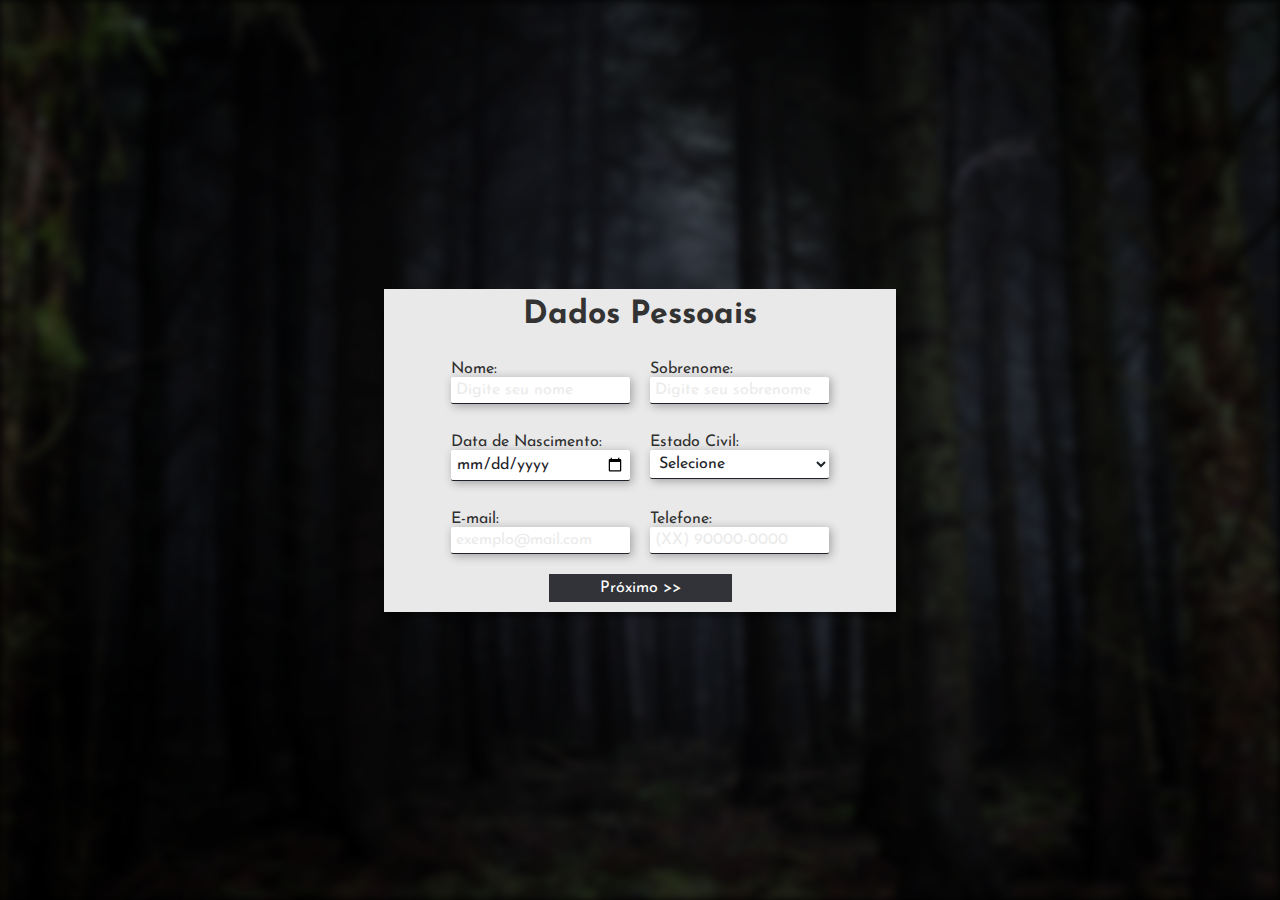
<file: index.html>
<!DOCTYPE html>
<html lang="pt-br">
<head>
    <meta charset="UTF-8">
    <meta http-equiv="X-UA-Compatible" content="IE=edge">
    <meta name="viewport" content="width=device-width, initial-scale=1.0">
    <title>Cadastro</title>

    <!--Estilo-->
    <link rel="stylesheet" href="css/style.css">

</head>
<body>
     <section>
         <div class="wallpaper"></div>
         <div class="card">
            <h2>Dados Pessoais</h2>

            <form action="">
                <div class="nomes">
                    <div class="nome">
                        <label>Nome:</label>
                        <input placeholder="Digite seu nome" type="text">
                    </div>
                    <div class="sobrenome">
                        <label>Sobrenome:</label>
                        <input placeholder="Digite seu sobrenome" type="text">
                    </div>
                </div>
    
                <div class="data-civil">
                    <div class="data">
                        <label>Data de Nascimento:</label>
                        <input type="date">
                    </div>
                    <div class="civil">
                        <label>Estado Civil:</label>
                        <select>
                            <option>Selecione</option>
                            <option>Solteiro</option>
                            <option>União Estável</option>
                            <option>Casado</option>
                            <option>Divorciado</option>
                            <option>Viúvo</option>
                        </select>
                    </div>
                </div>

                <div class="email-phone">
                    <div class="email">
                        <label>E-mail:</label>
                        <input placeholder="exemplo@mail.com" type="email">
                    </div>
                    
                    <div class="phone">
                        <label>Telefone:</label>
                        <input placeholder="(XX) 90000-0000" type="tel">
                    </div>
                    
                </div>

                <div class="botoes">
                    <a class="btn" href="dadospessoais2.html">Próximo >></a>
                </div>
            </form>
            
        </div>
     </section>
    
    
</body>
</html>
</file>
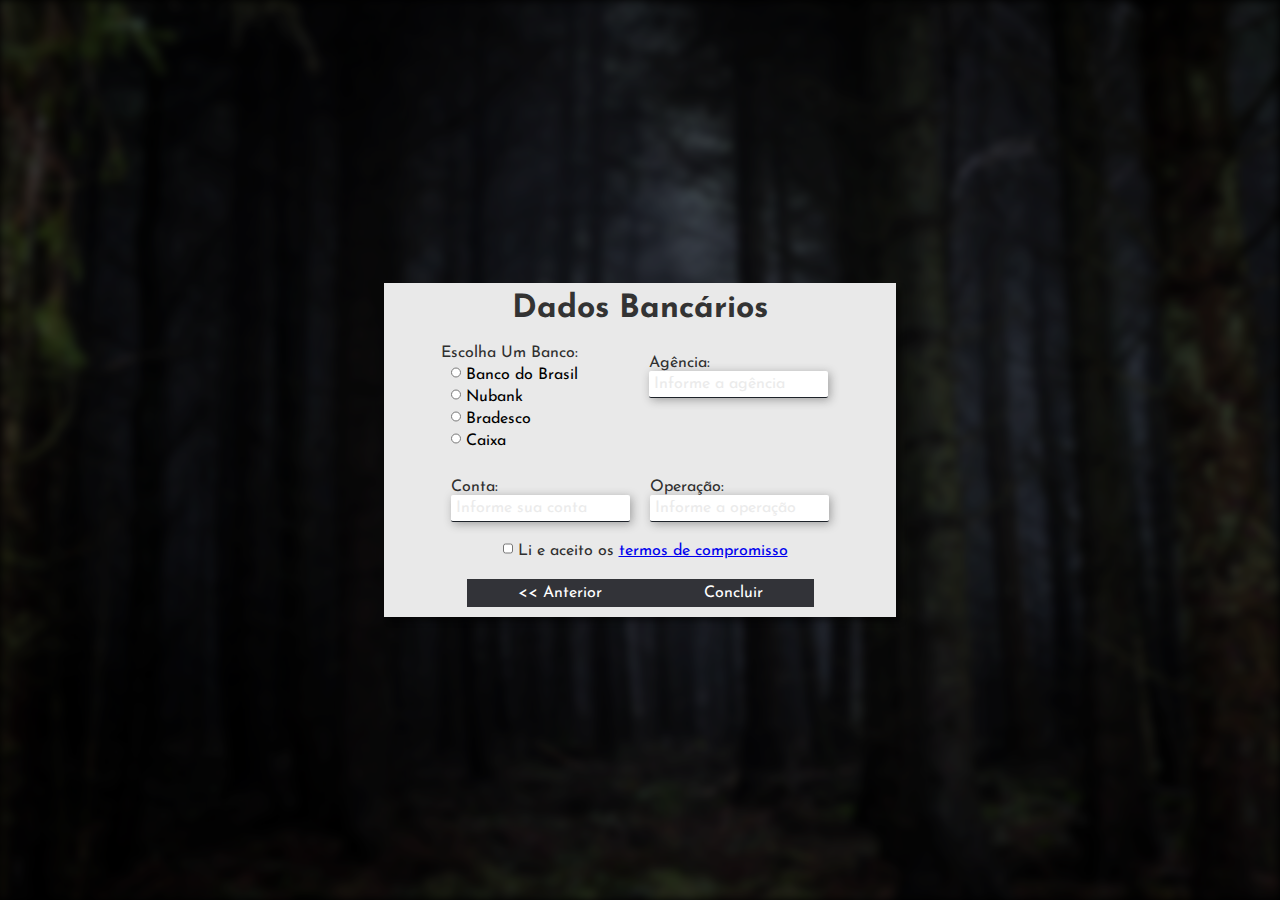
<file: dados2.html>
<!DOCTYPE html>
<html lang="pt-br">
<head>
    <meta charset="UTF-8">
    <meta http-equiv="X-UA-Compatible" content="IE=edge">
    <meta name="viewport" content="width=device-width, initial-scale=1.0">
    <title>Cadastro</title>

    <!--Estilo-->
    <link rel="stylesheet" href="css/style.css">

</head>
<body>
    <section>
        <div class="wallpaper"></div>
        <div class="card">
           <h2>Dados Bancários</h2>

           <form action="">
               <div class="nomes">
                   <div class="banco">
                        <label>Escolha Um Banco:</label>
                        <div class="cmp">
                            <input class="rd" type="radio" name="rad" value="bb"/> Banco do Brasil
                        </div>
                        <div class="cmp">
                            <input class="rd" type="radio" name="rad" value="nu"/> Nubank
                        </div>
                        <div class="cmp">
                            <input class="rd" type="radio" name="rad" value="bradesco"/> Bradesco
                        </div>
                        <div class="cmp">
                            <input class="rd" type="radio" name="rad" value="caixa"/> Caixa
                        </div>
                        
                   </div>
                   <div class="sobrenome">
                       <label>Agência:</label>
                       <input placeholder="Informe a agência" type="number">
                   </div>
               </div>
   
               <div class="data-civil">
                   <div class="data">
                       <label>Conta:</label>
                       <input placeholder="Informe sua conta" type="number">
                   </div>
                   <div class="civil">
                    <label>Operação:</label>
                    <input placeholder="Informe a operação" type="number">
                </div>
               </div>

               <div class="email-phone">
                   <div class="termos ">
                        <input class="rd" type="checkbox"><label> Li e aceito os <a href="#">termos de compromisso</a></label>
                   </div>
                   
               </div>

               <div class="botoes">
                    <a class="btn" href="dadosendereco.html"><< Anterior</a>
                   <a class="btn" href="index.html">Concluir</a>
               </div>
           </form>
           
       </div>
    </section>
</body>
</html>
</file>
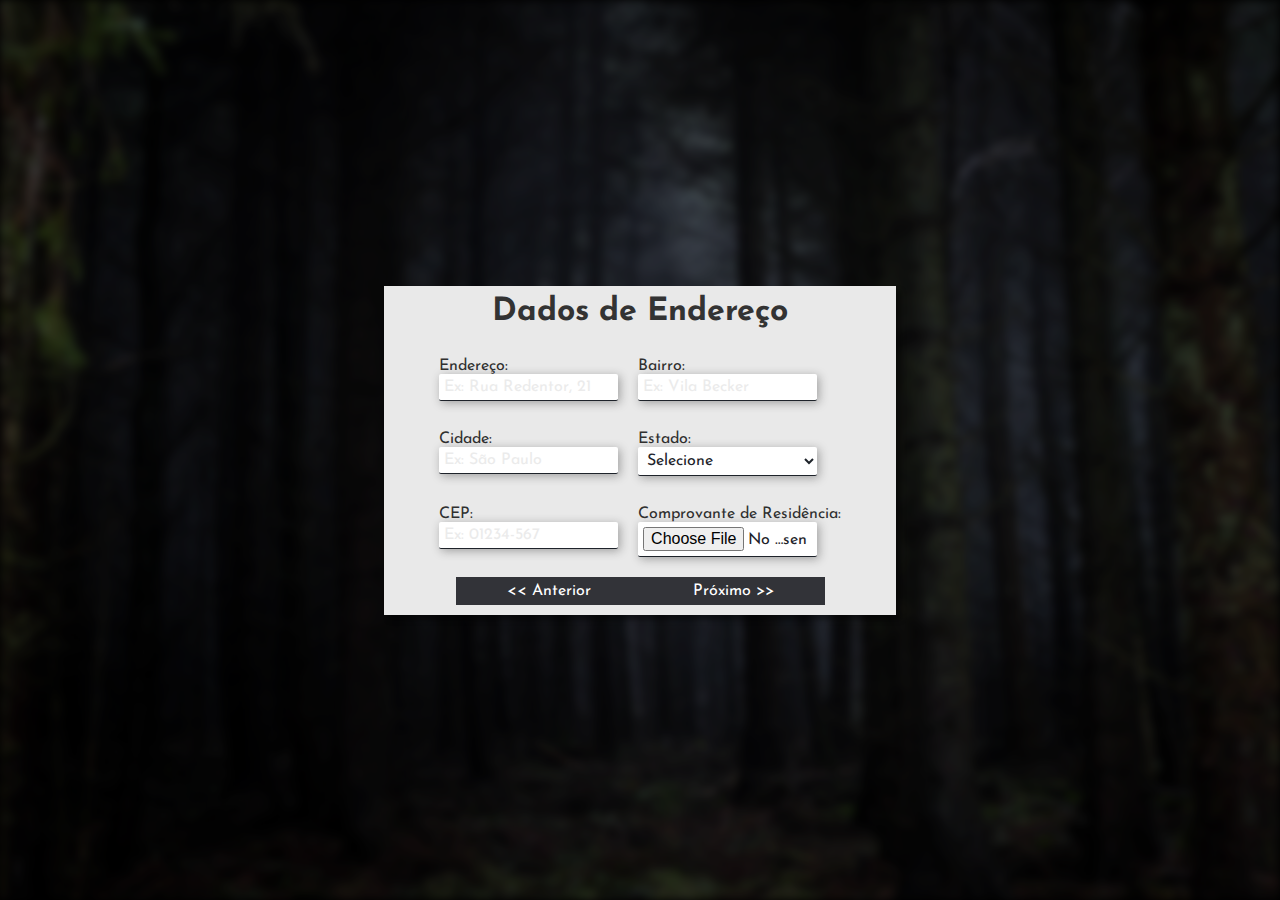
<file: dadosendereco.html>
<!DOCTYPE html>
<html lang="pt-br">
<head>
    <meta charset="UTF-8">
    <meta http-equiv="X-UA-Compatible" content="IE=edge">
    <meta name="viewport" content="width=device-width, initial-scale=1.0">
    <title>Cadastro</title>

    <!--Estilo-->
    <link rel="stylesheet" href="css/style.css">

</head>
<body>
    <section>
        <div class="wallpaper"></div>
        <div class="card">
           <h2>Dados de Endereço</h2>

           <form action="">
               <div class="nomes">
                   <div class="nome">
                       <label>Endereço:</label>
                       <input placeholder="Ex: Rua Redentor, 21" type="text">
                   </div>
                   <div class="sobrenome">
                       <label>Bairro:</label>
                       <input placeholder="Ex: Vila Becker" type="text">
                   </div>
               </div>
   
               <div class="data-civil">
                   <div class="data">
                       <label>Cidade:</label>
                       <input placeholder="Ex: São Paulo" type="text">
                   </div>
                   <div class="civil">
                    <label>Estado:</label>
                    <select>
                        <option>Selecione</option>
                        <option>Acre (AC)</option>
                        <option>Alagoas (AL)</option>
                        <option>Amapá (AP)</option>
                        <option>Amazonas (AM)</option>
                        <option>Bahia (BA)</option>
                        <option>Ceará (CE)</option>
                        <option>Distrito Federal (DF)</option>
                        <option>Bahia (BA)</option>
                        <option>Espírito Santo (ES)</option>
                        <option>Goiás (GO)</option>
                        <option>Maranhão (MA)</option>
                        <option>Mato Grosso (MT)</option>
                        <option>Mato Grosso do Sul (MS)</option>
                        <option>Minas Gerais (MG)</option>
                        <option>Pará (PA)</option>
                        <option>Paraíba (PB)</option>
                        <option>Paraná (PR)</option>
                        <option>Pernambuco (PE)</option>
                        <option>Piauí (PI)</option>
                        <option>Rio de Janeiro (RJ)</option>
                        <option>Rio Grande do Norte (RN)</option>
                        <option>Rio Grande do Sul (RS)</option>
                        <option>Rondônia (RO)</option>
                        <option>Roraima (RR)</option>
                        <option>Santa Catarina (SC)</option>
                        <option>São Paulo (SP)</option>
                        <option>Sergipe (SE)</option>
                        <option>Tocantins (TO)</option>
                    </select>
                </div>
               </div>

               <div class="email-phone">
                   <div class="email">
                       <label>CEP:</label>
                       <input placeholder="Ex: 01234-567" type="number">
                   </div>
                   
                   <div class="phone">
                       <label>Comprovante de Residência:</label>
                       <input placeholder="(XX) 90000-0000" type="file">
                   </div>
                   
               </div>

               <div class="botoes">
                    <a class="btn" href="dadospessoais2.html"><< Anterior</a>
                   <a class="btn" href="dados2.html">Próximo >></a>
               </div>
           </form>
           
       </div>
    </section>
</body>
</html>
</file>
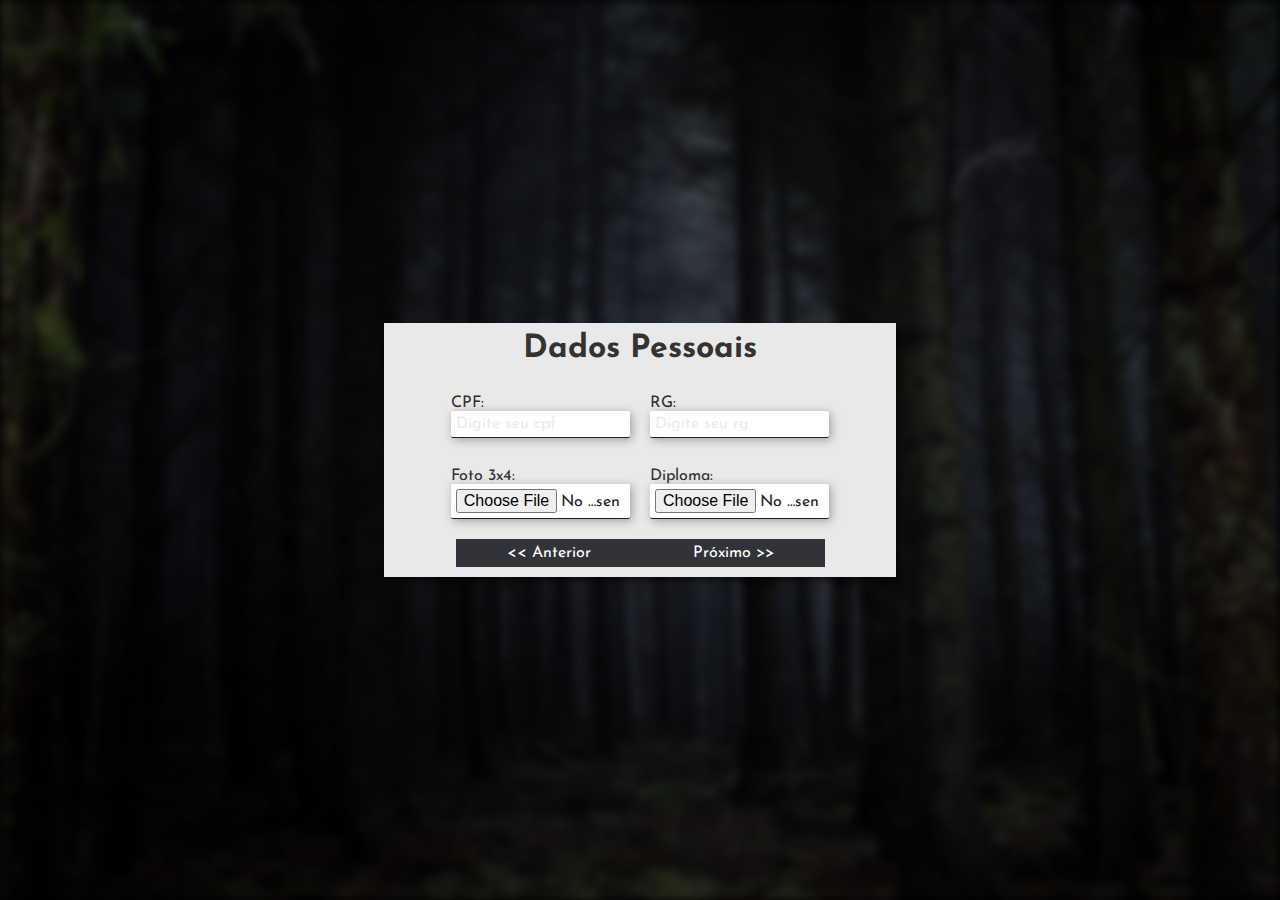
<file: dadospessoais2.html>
<!DOCTYPE html>
<html lang="pt-br">
<head>
    <meta charset="UTF-8">
    <meta http-equiv="X-UA-Compatible" content="IE=edge">
    <meta name="viewport" content="width=device-width, initial-scale=1.0">
    <title>Cadastro</title>

    <!--Estilo-->
    <link rel="stylesheet" href="css/style.css">

</head>
<body>
     <section>
         <div class="wallpaper"></div>
         <div class="card">
            <h2>Dados Pessoais</h2>

            <form action="">
                <div class="nomes">
                    <div class="nome">
                        <label>CPF:</label>
                        <input placeholder="Digite seu cpf" type="number">
                    </div>
                    <div class="sobrenome">
                        <label>RG:</label>
                        <input placeholder="Digite seu rg" type="number">
                    </div>
                </div>
    
                <div class="email-phone">
                    <div class="email">
                        <label>Foto 3x4:</label>
                        <input type="file">
                    </div>
                    
                    <div class="phone">
                        <label>Diploma:</label>
                        <input placeholder="(XX) 90000-0000" type="file">
                    </div>
                    
                </div>

                <div class="botoes">
                    <a class="btn" href="index.html"><< Anterior</a>
                    <a class="btn" href="dadosendereco.html">Próximo >></a>
                </div>
            </form>
            
        </div>
     </section>
    
    
</body>
</html>
</file>
<file: css/style.css>
@charset "UTF-8";
/*=====Fontes=====*/
@import url("https://fonts.googleapis.com/css2?family=Josefin+Sans:wght@300&display=swap");
/*=====Reset=====*/
* {
  padding: 0;
  margin: 0;
  -webkit-box-sizing: border-box;
          box-sizing: border-box;
  font-family: 'Josefin Sans', sans-serif;
}

body {
  width: 100%;
  overflow-x: hidden;
  background-color: #000;
}

/*=====Estilo=====*/
section {
  width: 100%;
  height: 100vh;
  background-color: black;
  opacity: 1;
  display: -webkit-box;
  display: -ms-flexbox;
  display: flex;
  -webkit-box-align: center;
      -ms-flex-align: center;
          align-items: center;
  -webkit-box-pack: center;
      -ms-flex-pack: center;
          justify-content: center;
}

section .wallpaper {
  width: 100%;
  height: 100vh;
  background-image: url("../img/rosie-sun-1L71sPT5XKc-unsplash.jpg");
  background-size: cover;
  opacity: .7;
  position: absolute;
  -webkit-filter: blur(5px);
          filter: blur(5px);
}

section .card {
  width: 40vw;
  height: auto;
  background-color: #e9e9e9;
  position: absolute;
  display: -webkit-box;
  display: -ms-flexbox;
  display: flex;
  -webkit-box-orient: vertical;
  -webkit-box-direction: normal;
      -ms-flex-direction: column;
          flex-direction: column;
  -webkit-box-pack: center;
      -ms-flex-pack: center;
          justify-content: center;
  -webkit-box-align: center;
      -ms-flex-align: center;
          align-items: center;
  -webkit-box-shadow: 5px 5px 5px #00000066;
          box-shadow: 5px 5px 5px #00000066;
}

section .card h2 {
  width: 100%;
  text-align: center;
  padding: 10px;
  color: #333;
  font-size: 2em;
}

/**===Geral Forms===*/
.nome, .sobrenome, .data, .civil, .email, .phone {
  display: -webkit-box;
  display: -ms-flexbox;
  display: flex;
  -webkit-box-orient: vertical;
  -webkit-box-direction: normal;
      -ms-flex-direction: column;
          flex-direction: column;
  padding-left: 10px;
  padding-right: 10px;
}

.termos {
  width: 100%;
  text-align: center;
}

/*===Itens===*/
.nomes {
  display: -webkit-box;
  display: -ms-flexbox;
  display: flex;
  padding-top: 10px;
  padding-bottom: 10px;
}

.data-civil {
  display: -webkit-box;
  display: -ms-flexbox;
  display: flex;
  padding-top: 10px;
  padding-bottom: 10px;
}

.email-phone {
  display: -webkit-box;
  display: -ms-flexbox;
  display: flex;
  padding-top: 10px;
  padding-bottom: 10px;
}

/*===Labels===*/
label {
  color: #303030;
  font-size: 1em;
  padding-top: 10px;
}

/*===Inputs===*/
input, select {
  width: 14vw;
  border-radius: 2px;
  -webkit-box-shadow: 2px 2px 10px #33333366;
          box-shadow: 2px 2px 10px #33333366;
  border-top: none;
  border-left: none;
  border-right: none;
  border-bottom: 1.2px solid #1e232a;
  padding: 5px 5px;
  font-size: 16px;
  background-color: #ffffff;
  color: #1e232a;
}

.cmp {
  margin-top: 5px;
  width: 15.5vw;
}

.rd {
  width: 10px;
  background-color: transparent;
  -webkit-box-shadow: none;
          box-shadow: none;
  margin-left: 10px;
}

input:focus {
  outline: none;
}

input::-webkit-input-placeholder {
  color: #ebebeb;
}

input:-ms-input-placeholder {
  color: #ebebeb;
}

input::-ms-input-placeholder {
  color: #ebebeb;
}

input::placeholder {
  color: #ebebeb;
}

/*==Botões==*/
.botoes {
  padding: 10px;
  display: -webkit-box;
  display: -ms-flexbox;
  display: flex;
  -webkit-box-align: center;
      -ms-flex-align: center;
          align-items: center;
  -webkit-box-pack: center;
      -ms-flex-pack: center;
          justify-content: center;
}

.botoes .btn {
  padding: 5px 50px;
  background-color: #323338;
  border: 1px #323338 solid;
  color: #FFF;
  text-decoration: none;
  font-size: 16px;
  -webkit-transition: .3s;
  transition: .3s;
}

.botoes .btn:hover {
  background-color: transparent;
  color: #323338;
  -webkit-transition: .3s;
  transition: .3s;
}
/*# sourceMappingURL=style.css.map */
</file>
